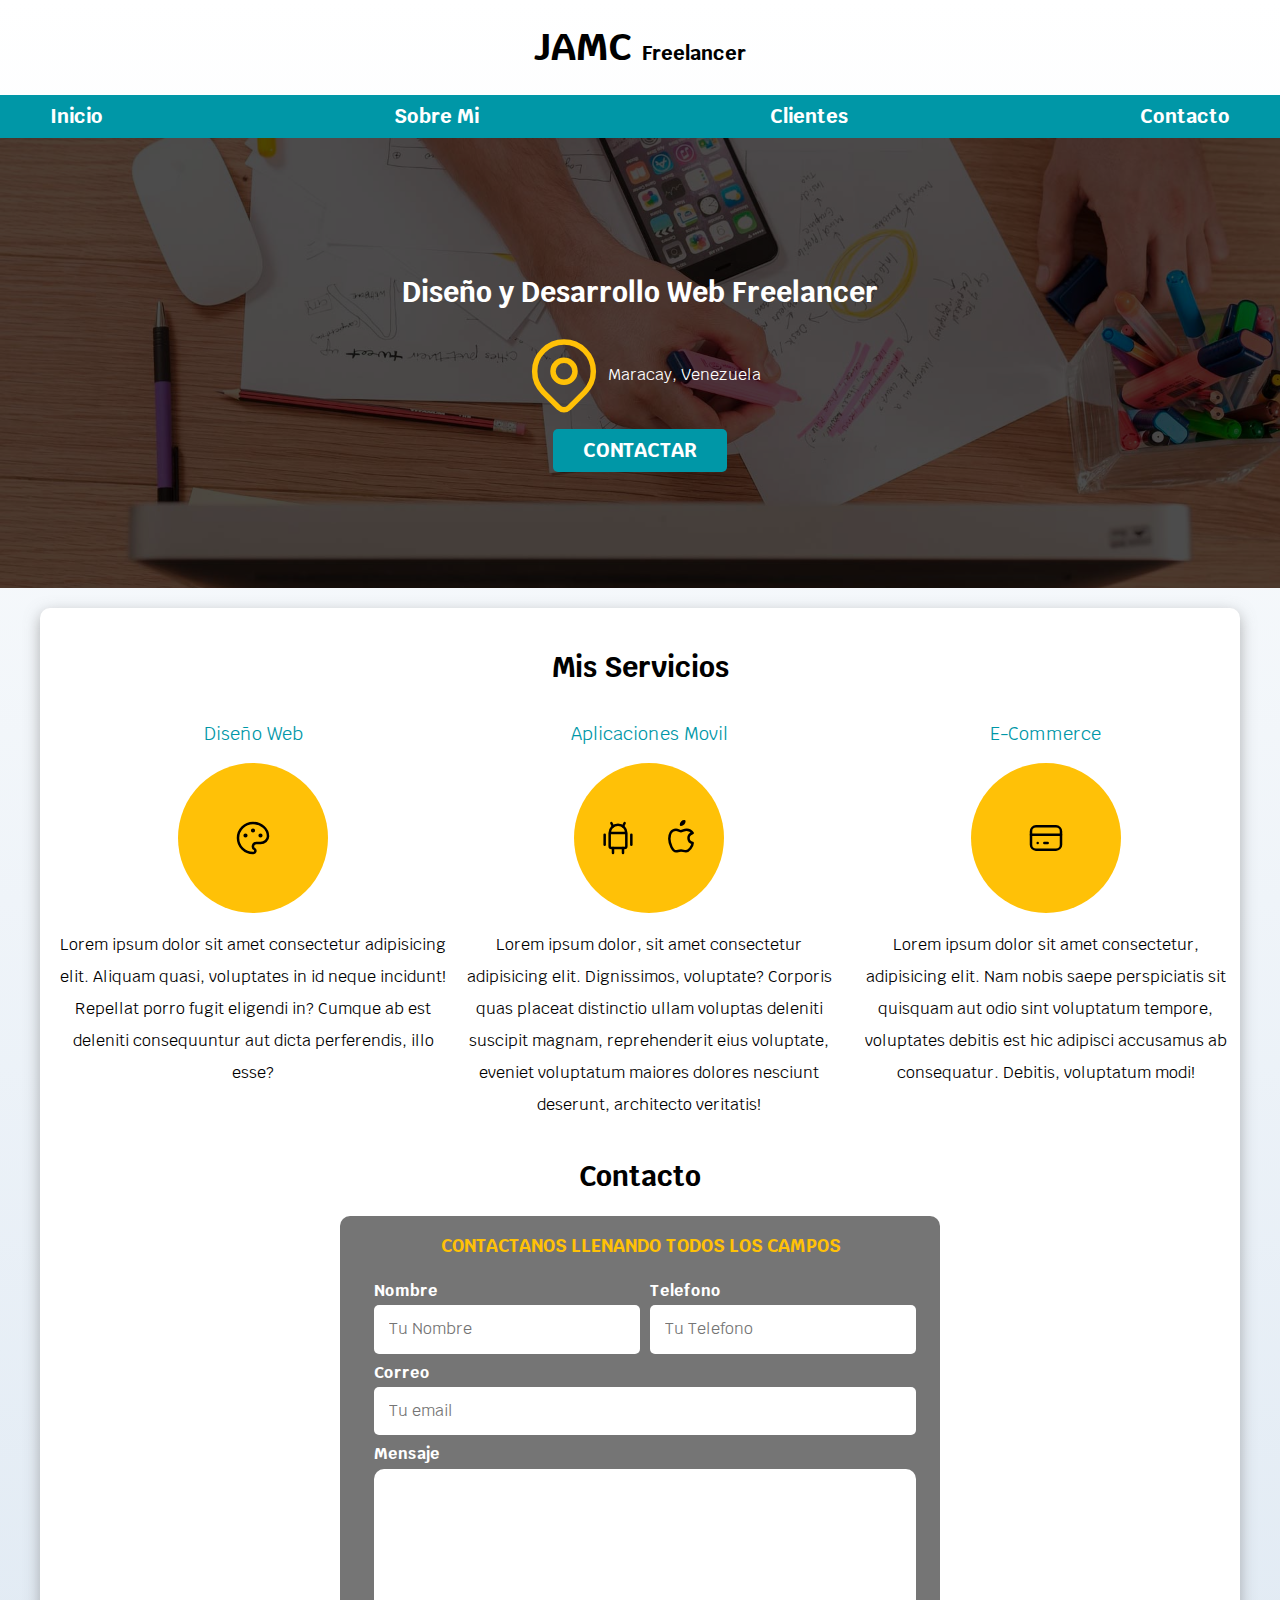
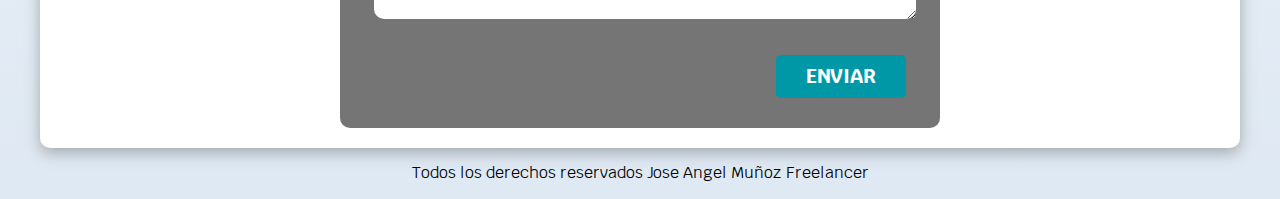
<file: freelancer_jamc/index.html>
<!DOCTYPE html>
<html lang="es">
<head>
    <meta charset="UTF-8">
    <meta http-equiv="X-UA-Compatible" content="IE=edge">
    <meta name="viewport" content="width=device-width, initial-scale=1.0">
    <title>Diseñador Freelancer</title>
    <link rel="preload" href="css/normalize.css" as="style">
    <link rel="stylesheet" href="css/normalize.css">
    <link rel="preconnect" href="https://fonts.googleapis.com">
<link rel="preconnect" href="https://fonts.gstatic.com" crossorigin>
<link href="https://fonts.googleapis.com/css2?family=Krub:wght@400;700&display=swap" rel="stylesheet">
<link rel="preload" href="css/styles.css" as="style">
<link href="css/styles.css" rel="stylesheet">
</head>
<body>
   <header>
     <h1 class="titulo">JAMC <span>Freelancer</span></h1>
   </header>
  

<div class="nav-bg">
   <nav class="navegacion-principal contenedor">
     <a href="#">Inicio</a> 
     <a href="#">Sobre Mi</a> 
     <a href="#">Clientes</a> 
     <a href="#">Contacto</a> 
  </nav>
</div>

   <section class="hero">

    
    <div class="contenido-hero">



     <h2> Diseño y Desarrollo Web Freelancer</h2>
    <div class="ubicacion">
      
    
      <svg xmlns="http://www.w3.org/2000/svg" class="icon icon-tabler icon-tabler-map-pin" width="88" height="88" viewBox="0 0 24 24" stroke-width="1.5" stroke="#ffc107" fill="none" stroke-linecap="round" stroke-linejoin="round">
        <path stroke="none" d="M0 0h24v24H0z" fill="none"/>
        <circle cx="12" cy="11" r="3" />
        <path d="M17.657 16.657l-4.243 4.243a2 2 0 0 1 -2.827 0l-4.244 -4.243a8 8 0 1 1 11.314 0z" />
      </svg>
 
     <p>Maracay, Venezuela</p>
    </div>
    <a class="boton" href="#">Contactar</a>
    
    </div> <!--.contenido-hero-->


   </section>
  
   <main class="contenedor sombra">
     <h2>Mis Servicios</h2>

    <div class="servicios">

    

    <section class="servicio">
     <h3>Diseño Web</h3>
     <div class="iconos">

     
     <svg xmlns="http://www.w3.org/2000/svg" class="icon icon-tabler icon-tabler-palette" width="40" height="40" viewBox="0 0 24 24" stroke-width="1.5" stroke="#000000" fill="none" stroke-linecap="round" stroke-linejoin="round">
      <path stroke="none" d="M0 0h24v24H0z" fill="none"/>
      <path d="M12 21a9 9 0 1 1 0 -18a9 8 0 0 1 9 8a4.5 4 0 0 1 -4.5 4h-2.5a2 2 0 0 0 -1 3.75a1.3 1.3 0 0 1 -1 2.25" />
      <circle cx="7.5" cy="10.5" r=".5" fill="currentColor" />
      <circle cx="12" cy="7.5" r=".5" fill="currentColor" />
      <circle cx="16.5" cy="10.5" r=".5" fill="currentColor" />
    </svg>
  </div>
     <p>Lorem ipsum dolor sit amet consectetur adipisicing elit. Aliquam quasi, voluptates in id neque incidunt! Repellat porro fugit eligendi in? Cumque ab est deleniti consequuntur aut dicta perferendis, illo esse?</p>
    </section>
  
    <section class="servicio">
     <h3>Aplicaciones Movil</h3>
     <div class="iconos">
     <svg xmlns="http://www.w3.org/2000/svg" class="icon icon-tabler icon-tabler-brand-android" width="40" height="40" viewBox="0 0 24 24" stroke-width="1.5" stroke="#000000" fill="none" stroke-linecap="round" stroke-linejoin="round">
      <path stroke="none" d="M0 0h24v24H0z" fill="none"/>
      <line x1="4" y1="10" x2="4" y2="16" />
      <line x1="20" y1="10" x2="20" y2="16" />
      <path d="M7 9h10v8a1 1 0 0 1 -1 1h-8a1 1 0 0 1 -1 -1v-8a5 5 0 0 1 10 0" />
      <line x1="8" y1="3" x2="9" y2="5" />
      <line x1="16" y1="3" x2="15" y2="5" />
      <line x1="9" y1="18" x2="9" y2="21" />
      <line x1="15" y1="18" x2="15" y2="21" />
    </svg>
    <svg xmlns="http://www.w3.org/2000/svg" class="icon icon-tabler icon-tabler-brand-apple" width="40" height="40" viewBox="0 0 24 24" stroke-width="1.5" stroke="#000000" fill="none" stroke-linecap="round" stroke-linejoin="round">
      <path stroke="none" d="M0 0h24v24H0z" fill="none"/>
      <path d="M9 7c-3 0 -4 3 -4 5.5c0 3 2 7.5 4 7.5c1.088 -.046 1.679 -.5 3 -.5c1.312 0 1.5 .5 3 .5s4 -3 4 -5c-.028 -.01 -2.472 -.403 -2.5 -3c-.019 -2.17 2.416 -2.954 2.5 -3c-1.023 -1.492 -2.951 -1.963 -3.5 -2c-1.433 -.111 -2.83 1 -3.5 1c-.68 0 -1.9 -1 -3 -1z" />
      <path d="M12 4a2 2 0 0 0 2 -2a2 2 0 0 0 -2 2" />
    </svg>
  </div>
     <p>Lorem ipsum dolor, sit amet consectetur adipisicing elit. Dignissimos, voluptate? Corporis quas placeat distinctio ullam voluptas deleniti suscipit magnam, reprehenderit eius voluptate, eveniet voluptatum maiores dolores nesciunt deserunt, architecto veritatis!</p>
    </section>
 
   <section class="servicio"> 
     <h3>E-Commerce</h3>
     <div class="iconos">
     <svg xmlns="http://www.w3.org/2000/svg" class="icon icon-tabler icon-tabler-credit-card" width="40" height="40" viewBox="0 0 24 24" stroke-width="1.5" stroke="#000000" fill="none" stroke-linecap="round" stroke-linejoin="round">
      <path stroke="none" d="M0 0h24v24H0z" fill="none"/>
      <rect x="3" y="5" width="18" height="14" rx="3" />
      <line x1="3" y1="10" x2="21" y2="10" />
      <line x1="7" y1="15" x2="7.01" y2="15" />
      <line x1="11" y1="15" x2="13" y2="15" />
    </svg>
  </div>
     <p>Lorem ipsum dolor sit amet consectetur, adipisicing elit. Nam nobis saepe perspiciatis sit quisquam aut odio sint voluptatum tempore, voluptates debitis est hic adipisci accusamus ab consequatur. Debitis, voluptatum modi!</p>
   </section>

  
  </div> <!--cierre de la class de servicios-->



  

   <section> 

     <h2>Contacto</h2>

     <form class="formulario">
       <fieldset>
        
           <legend>Contactanos llenando todos los campos</legend>

           <div class="contenedor-campos">
        <div class="campos">
           <label>Nombre</label>
           <input class="input-text" type="text" placeholder="Tu Nombre">
        </div>
      
         <div class="campos">
           <label>Telefono</label>
            <input class="input-text" type="tel" placeholder="Tu Telefono">
         </div>
          
         <div class="campos">
          <label>Correo</label>
          <input class="input-text" type="email" placeholder="Tu email">
         </div>
          
         <div class="campos">
           <label>Mensaje</label>
           <textarea class="input-text"></textarea>
         </div>
          </div> <!--contenedor de los campos-->
         <div class="alinear-derecha flex" >
           <input class="boton w-100" type="submit" value="Enviar">
         </div>
           
        
       </fieldset>


     </form>


   </section>
  </main>
  <footer class="footer">
    <p>Todos los derechos reservados Jose Angel Muñoz Freelancer</p>
  </footer>

</body>
</html>
</file>
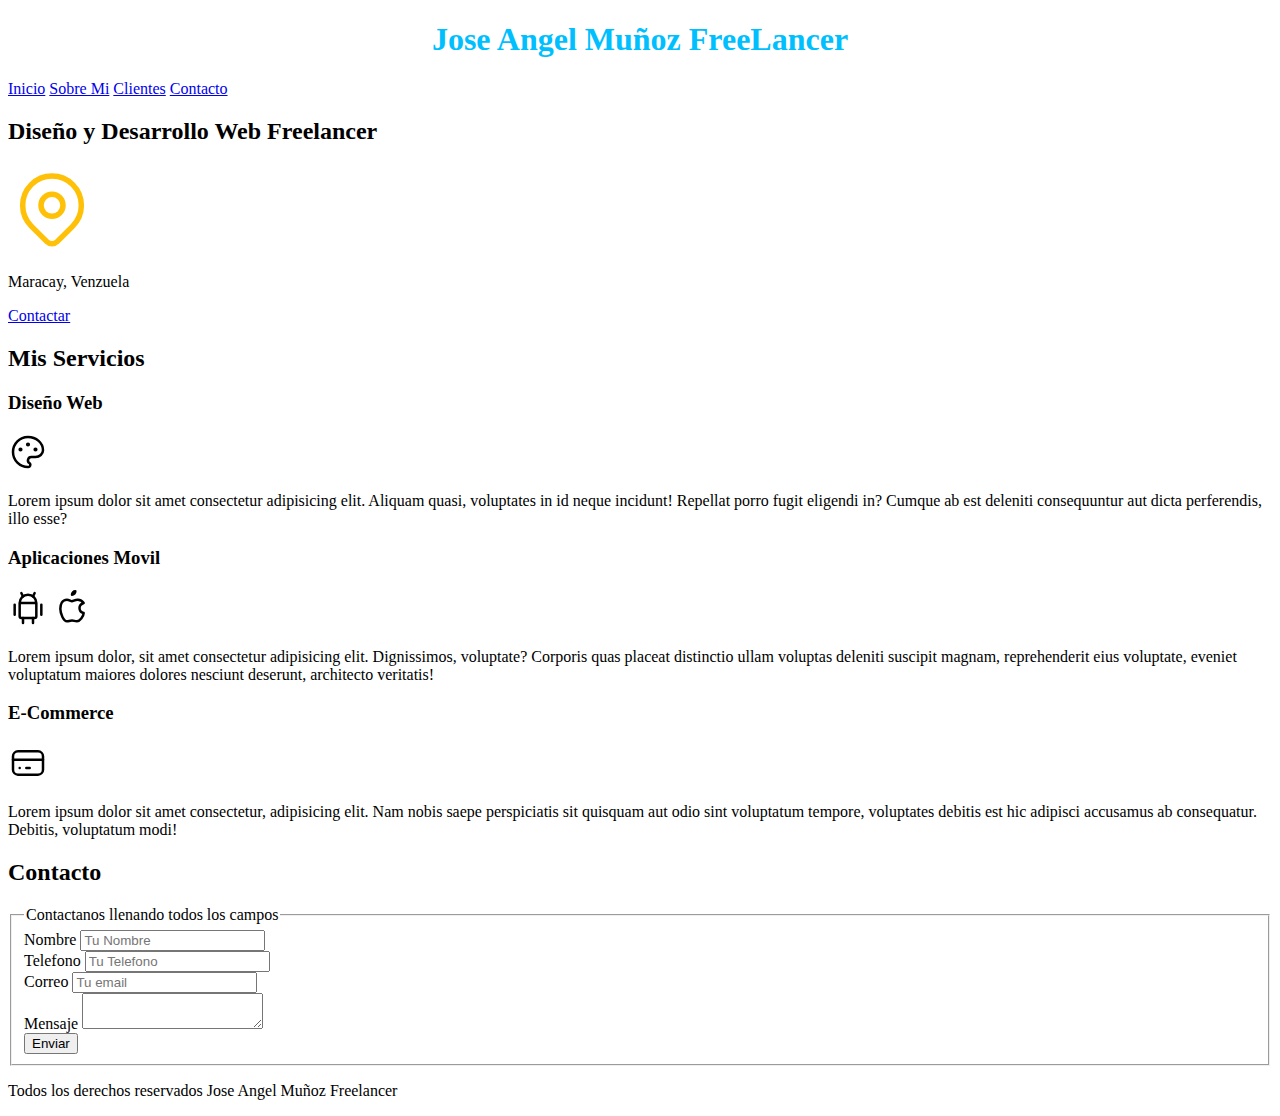
<file: freelancer_jamc/nosotros.html>
<!DOCTYPE html>
<html lang="es">
<head>
    <meta charset="UTF-8">
    <meta http-equiv="X-UA-Compatible" content="IE=edge">
    <meta name="viewport" content="width=device-width, initial-scale=1.0">
    <title>Diseñador Freelancer</title>
   <style>
   h1 {
    text-align: center;
    color:deepskyblue;
   }

  
   </style>


</head>
<body>
   <header>
     <h1>Jose Angel Muñoz FreeLancer</h1>
   </header>

   <nav>
     <a href="#">Inicio</a> 
     <a href="#">Sobre Mi</a> 
     <a href="#">Clientes</a> 
     <a href="#">Contacto</a> 
  </nav>


   <section>
     <h2> Diseño y Desarrollo Web Freelancer</h2>
    
      <svg xmlns="http://www.w3.org/2000/svg" class="icon icon-tabler icon-tabler-map-pin" width="88" height="88" viewBox="0 0 24 24" stroke-width="1.5" stroke="#ffc107" fill="none" stroke-linecap="round" stroke-linejoin="round">
        <path stroke="none" d="M0 0h24v24H0z" fill="none"/>
        <circle cx="12" cy="11" r="3" />
        <path d="M17.657 16.657l-4.243 4.243a2 2 0 0 1 -2.827 0l-4.244 -4.243a8 8 0 1 1 11.314 0z" />
      </svg>
 
     <p>Maracay, Venzuela</p>

    <a href="#">Contactar</a>
   </section>
  
   <main>
     <h2>Mis Servicios</h2>

    <section>
     <h3>Diseño Web</h3>
     <svg xmlns="http://www.w3.org/2000/svg" class="icon icon-tabler icon-tabler-palette" width="40" height="40" viewBox="0 0 24 24" stroke-width="1.5" stroke="#000000" fill="none" stroke-linecap="round" stroke-linejoin="round">
      <path stroke="none" d="M0 0h24v24H0z" fill="none"/>
      <path d="M12 21a9 9 0 1 1 0 -18a9 8 0 0 1 9 8a4.5 4 0 0 1 -4.5 4h-2.5a2 2 0 0 0 -1 3.75a1.3 1.3 0 0 1 -1 2.25" />
      <circle cx="7.5" cy="10.5" r=".5" fill="currentColor" />
      <circle cx="12" cy="7.5" r=".5" fill="currentColor" />
      <circle cx="16.5" cy="10.5" r=".5" fill="currentColor" />
    </svg>
     <p>Lorem ipsum dolor sit amet consectetur adipisicing elit. Aliquam quasi, voluptates in id neque incidunt! Repellat porro fugit eligendi in? Cumque ab est deleniti consequuntur aut dicta perferendis, illo esse?</p>
    </section>
  
    <section>
     <h3>Aplicaciones Movil</h3>
     <svg xmlns="http://www.w3.org/2000/svg" class="icon icon-tabler icon-tabler-brand-android" width="40" height="40" viewBox="0 0 24 24" stroke-width="1.5" stroke="#000000" fill="none" stroke-linecap="round" stroke-linejoin="round">
      <path stroke="none" d="M0 0h24v24H0z" fill="none"/>
      <line x1="4" y1="10" x2="4" y2="16" />
      <line x1="20" y1="10" x2="20" y2="16" />
      <path d="M7 9h10v8a1 1 0 0 1 -1 1h-8a1 1 0 0 1 -1 -1v-8a5 5 0 0 1 10 0" />
      <line x1="8" y1="3" x2="9" y2="5" />
      <line x1="16" y1="3" x2="15" y2="5" />
      <line x1="9" y1="18" x2="9" y2="21" />
      <line x1="15" y1="18" x2="15" y2="21" />
    </svg>
    <svg xmlns="http://www.w3.org/2000/svg" class="icon icon-tabler icon-tabler-brand-apple" width="40" height="40" viewBox="0 0 24 24" stroke-width="1.5" stroke="#000000" fill="none" stroke-linecap="round" stroke-linejoin="round">
      <path stroke="none" d="M0 0h24v24H0z" fill="none"/>
      <path d="M9 7c-3 0 -4 3 -4 5.5c0 3 2 7.5 4 7.5c1.088 -.046 1.679 -.5 3 -.5c1.312 0 1.5 .5 3 .5s4 -3 4 -5c-.028 -.01 -2.472 -.403 -2.5 -3c-.019 -2.17 2.416 -2.954 2.5 -3c-1.023 -1.492 -2.951 -1.963 -3.5 -2c-1.433 -.111 -2.83 1 -3.5 1c-.68 0 -1.9 -1 -3 -1z" />
      <path d="M12 4a2 2 0 0 0 2 -2a2 2 0 0 0 -2 2" />
    </svg>
     <p>Lorem ipsum dolor, sit amet consectetur adipisicing elit. Dignissimos, voluptate? Corporis quas placeat distinctio ullam voluptas deleniti suscipit magnam, reprehenderit eius voluptate, eveniet voluptatum maiores dolores nesciunt deserunt, architecto veritatis!</p>
    </section>
 
   <section> 
     <h3>E-Commerce</h3>
     <svg xmlns="http://www.w3.org/2000/svg" class="icon icon-tabler icon-tabler-credit-card" width="40" height="40" viewBox="0 0 24 24" stroke-width="1.5" stroke="#000000" fill="none" stroke-linecap="round" stroke-linejoin="round">
      <path stroke="none" d="M0 0h24v24H0z" fill="none"/>
      <rect x="3" y="5" width="18" height="14" rx="3" />
      <line x1="3" y1="10" x2="21" y2="10" />
      <line x1="7" y1="15" x2="7.01" y2="15" />
      <line x1="11" y1="15" x2="13" y2="15" />
    </svg>
     <p>Lorem ipsum dolor sit amet consectetur, adipisicing elit. Nam nobis saepe perspiciatis sit quisquam aut odio sint voluptatum tempore, voluptates debitis est hic adipisci accusamus ab consequatur. Debitis, voluptatum modi!</p>
   </section>
  
  </main>
  

   <section> 
     <h2>Contacto</h2>

     <form>
       <fieldset>
        
           <legend>Contactanos llenando todos los campos</legend>
        <div>
           <label>Nombre</label>
           <input type="text" placeholder="Tu Nombre">
        </div>
      
         <div>
           <label>Telefono</label>
            <input type="tel" placeholder="Tu Telefono">
         </div>
          
         <div>
          <label>Correo</label>
          <input type="email" placeholder="Tu email">
         </div>
          
         <div>
           <label>Mensaje</label>
           <textarea></textarea>
         </div>
          
         <div>
           <input type="submit" value="Enviar">
         </div>
           
        
       </fieldset>


     </form>


   </section>

  <footer>
    <p>Todos los derechos reservados Jose Angel Muñoz Freelancer</p>
  </footer>

</body>
</html>
</file>
<file: freelancer_jamc/css/styles.css>
:root {
    --blanco: #ffffff;
    --negro: #212121;
    --primario: #ffc107;
    --secundario: #0097a7;
    --gris: #757575;
    --grisclaro: #dfe9f3;


}

/*globales*/

html{
    font-size: 62.5%;
    box-sizing: border-box;
    scroll-snap-type: y mandatory;
}
*, *:before, *:after {
    box-sizing: inherit;
  }

.servicios,
.navegacion-principal,
.formulario {
    scroll-snap-align: center;
    scroll-snap-stop: always;

}

body{
    font-size: 16px; /* 1 rem = 10px */
    font-family: 'Krub', sans-serif;
    background-image: linear-gradient(to top, var(--grisclaro) 0%, var(--blanco) 100%);
}

.contenedor{
    max-width: 120rem;
    margin: 0 auto ;
}

.boton{
    background-color: var(--secundario);
    color: var(--blanco);
    padding: 1rem 3rem;
    margin-top: 1rem;
    font-size: 2rem;
    text-decoration: none;
    text-transform: uppercase;
    font-weight: bold;
    border-radius: 0.5rem;
    width: 90%;
    text-align: center;
    border: none;



}
@media (min-width: 480px) {
    .boton {
        width: auto;
    }
    
}

.boton:hover{
    cursor: pointer;
}

.sombra{
    -webkit-box-shadow: 0px 5px 15px 0px rgba(112,112,112,0.54);
-moz-box-shadow: 0px 5px 15px 0px rgba(112,112,112,0.54);
box-shadow: 0px 5px 15px 0px rgba(112,112,112,0.54);
background-color: var(--blanco);
padding: 2rem;
border-radius: 1rem;
}


/*tipografia*/

h1{
font-size: 3.8rem;
}

h2{
font-size: 2.8rem;
}

h3{
    font-size: 1.8rem;
}

h1,h2,h3{
    text-align: center;
}


/*titulos*/

.titulo span{
    font-size: 2rem;
}

/**utilidades**/
.w-100{
    width: 100%;
}

@media (min-width: 768px) {
    .w-100{
        width: auto;
    }
    
}

.flex{
    display: flex;
}
.alinear-derecha{
    justify-content: flex-end;
}
    

/*navaegacion princiapl*/

.nav-bg {
    background-color: var(--secundario);
}

.navegacion-principal{ 
  
   display: flex;
   flex-direction:column ;
    
}
@media (min-width: 768px) {
.navegacion-principal
    {flex-direction: row;
        justify-content: space-between;
    }
}

.navegacion-principal a {
   display: block;
   text-align: center;
   color: var(--blanco);
   text-decoration: none;
   font-size: 2rem;
   font-weight: bold;
   padding: 1rem;
}

.navegacion-principal a:hover{
    background-color: var(--primario);
    color: var(--negro)

}

/*hero*/

.hero{
    
    background-image: url(../img/hero.jpg);
    background-repeat: no-repeat;
    background-size: cover;
    height: 450px;
    position: relative;
    margin-bottom: 2rem;
}

.contenido-hero {
    position: absolute;
    background-color:rgba(0, 0, 0, 0.7);
    width: 100%;
    height: 100%;

    display: flex;
    flex-direction: column;
    align-items: center;
    justify-content: center;
}
.contenido-hero h2,
.contenido-hero p {
    color: var(--blanco)
}

.ubicacion{
    display: flex;
    align-items: center;
}



/**servicios**/
@media (min-width: 768px) {
   .servicios { 
    display: grid;
    grid-template-columns: 33.3% 33.3% 33.3% ;
    column-gap: 10px;   
    } 
}

.servicio{
display: flex;
flex-direction: column;
align-items: center;
}

.servicio h3{
color: var(--secundario);
font-weight: normal;
}

.servicio p{
    line-height: 2;
    text-align: center;
}

.servicio .iconos{
    height: 15rem;
    width: 15rem;
    background-color: var(--primario);
    border-radius: 50%;
    display: flex;
    justify-content: space-evenly;
    align-items: center;
}

/**contacto**/

.formulario{
background-color: var(--gris);
width: min(60rem, 100%); /**UTILIZAR EL VALOR MAS PEQUENO**/
margin: 0 auto;
padding: 2rem;
border-radius: 1rem;

}

.formulario fieldset{
    border: none;
}

.formulario legend{
    text-align: center;
    font-size: 1.8rem;
    text-transform: uppercase;
    font-weight: bold;
    margin-bottom: 2rem;
    color: var(--primario);
}

@media (min-width: 768px) {
    .contenedor-campos{
     display: grid;
     grid-template-columns: 50% 50%;
     grid-template-rows: auto auto 20rem;
     column-gap: 1rem;
}
}

.campos:nth-child(3),
.campos:nth-child(4){
    grid-column: 1 / 3;
}

.campos{
   margin-bottom: 1rem;
}

.campos label{
   color: var(--blanco);
   font-weight: bold;
   margin-bottom: 0.5rem;
   display: block;
}

.campos textarea{
    height: 15rem;
    border-radius: 1rem;
}

.input-text{
    width: 100%;
    border: none;
    padding: 1.5rem;
    border-radius: 0.5rem;
}


/**footer**/

.footer{
    text-align: center;
}
</file>
